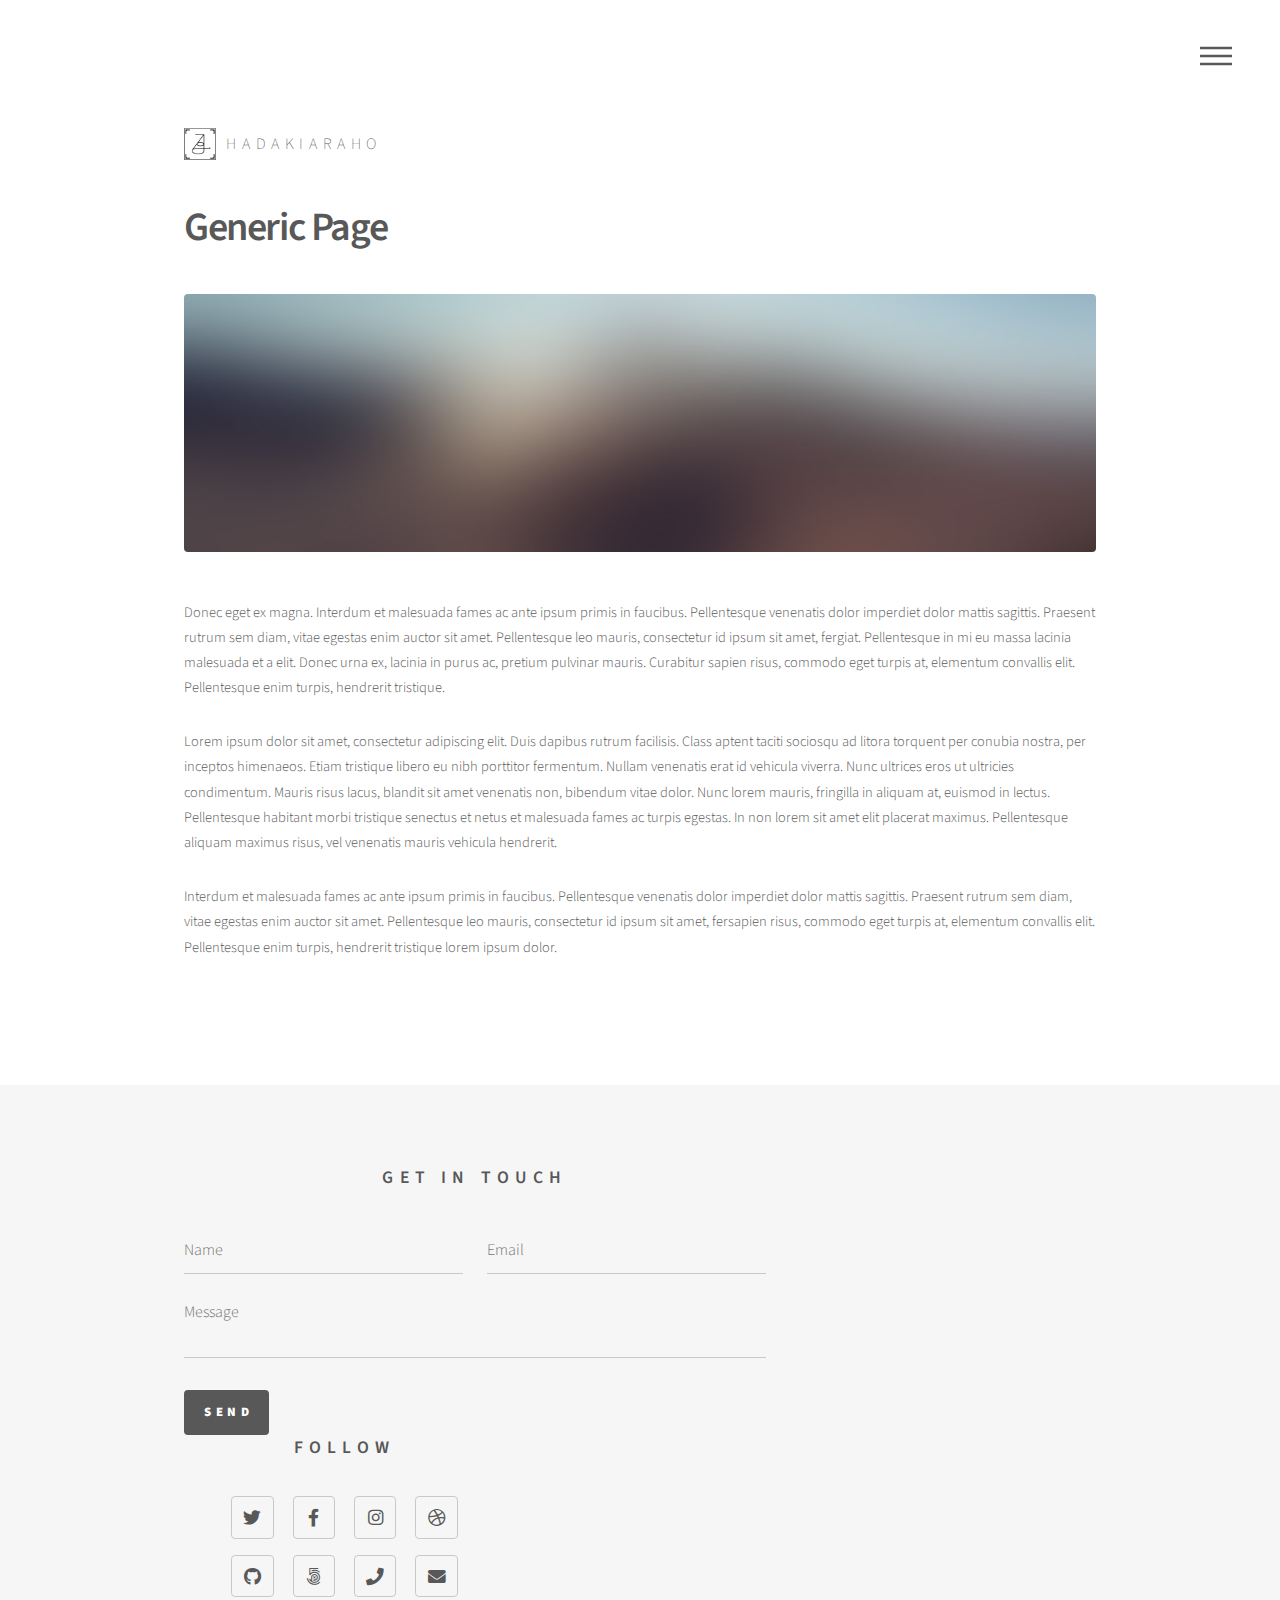
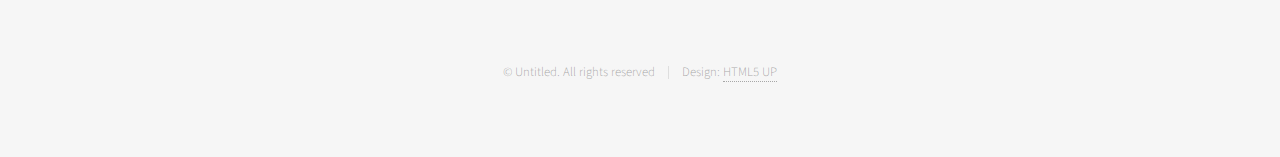
<file: index.html>
<!DOCTYPE HTML>
<!--
	Phantom by HTML5 UP
	html5up.net | @ajlkn
	Free for personal and commercial use under the CCA 3.0 license (html5up.net/license)
-->
<html>
	<head>
		<title>HARADA's LOG</title>
		<meta charset="utf-8" />
		<meta name="viewport" content="width=device-width, initial-scale=1, user-scalable=no" />
		<link rel="stylesheet" href="assets/css/article.css" />
		<noscript><link rel="icon" href="assets/css/noscript.css" /></noscript>
        <link rel="icon" href="index_img/favicon.ico">
	</head>
	<body class="is-preload">
		<!-- Wrapper -->
			<div id="wrapper">

				<!-- Header -->
					<header id="header">
						<div class="inner">

							<!-- Logo -->
								<a href="index.html" class="logo">
									<span class="symbol"><img src="index_img/logo.png" alt="" /></span><span class="title">HADAKIARAHO</span>
								</a>

							<!-- Nav -->
								<nav>
									<ul>
										<li><a href="#menu">Menu</a></li>
									</ul>
								</nav>

						</div>
					</header>

				<!-- Menu -->
					<nav id="menu">
						<h2>Menu</h2>
						<ul>
							<li><a href="index.html">Home</a></li>
							<li><a href="generic.html">Diay in the Pfillipines</a></li>
							<li><a href="generic.html">article B</a></li>
							<li><a href="generic.html">article C</a></li>
							<li><a href="elements.html">article D</a></li>
						</ul>
					</nav>

				<!-- Main -->
					<div id="main">
						<div class="inner">
							<h1>Generic Page</h1>
							<span class="image main"><img src="phillipines_img/pic13.jpg" alt="" /></span>
							<p>Donec eget ex magna. Interdum et malesuada fames ac ante ipsum primis in faucibus. Pellentesque venenatis dolor imperdiet dolor mattis sagittis. Praesent rutrum sem diam, vitae egestas enim auctor sit amet. Pellentesque leo mauris, consectetur id ipsum sit amet, fergiat. Pellentesque in mi eu massa lacinia malesuada et a elit. Donec urna ex, lacinia in purus ac, pretium pulvinar mauris. Curabitur sapien risus, commodo eget turpis at, elementum convallis elit. Pellentesque enim turpis, hendrerit tristique.</p>
							<p>Lorem ipsum dolor sit amet, consectetur adipiscing elit. Duis dapibus rutrum facilisis. Class aptent taciti sociosqu ad litora torquent per conubia nostra, per inceptos himenaeos. Etiam tristique libero eu nibh porttitor fermentum. Nullam venenatis erat id vehicula viverra. Nunc ultrices eros ut ultricies condimentum. Mauris risus lacus, blandit sit amet venenatis non, bibendum vitae dolor. Nunc lorem mauris, fringilla in aliquam at, euismod in lectus. Pellentesque habitant morbi tristique senectus et netus et malesuada fames ac turpis egestas. In non lorem sit amet elit placerat maximus. Pellentesque aliquam maximus risus, vel venenatis mauris vehicula hendrerit.</p>
							<p>Interdum et malesuada fames ac ante ipsum primis in faucibus. Pellentesque venenatis dolor imperdiet dolor mattis sagittis. Praesent rutrum sem diam, vitae egestas enim auctor sit amet. Pellentesque leo mauris, consectetur id ipsum sit amet, fersapien risus, commodo eget turpis at, elementum convallis elit. Pellentesque enim turpis, hendrerit tristique lorem ipsum dolor.</p>
						</div>
					</div>

				<!-- Footer -->
					<footer id="footer">
						<div class="inner">
							<section>
								<h2>Get in touch</h2>
								<form method="post" action="#">
									<div class="fields">
										<div class="field half">
											<input type="text" name="name" id="name" placeholder="Name" />
										</div>
										<div class="field half">
											<input type="email" name="email" id="email" placeholder="Email" />
										</div>
										<div class="field">
											<textarea name="message" id="message" placeholder="Message"></textarea>
										</div>
									</div>
									<ul class="actions">
										<li><input type="submit" value="Send" class="primary" /></li>
									</ul>
								</form>
							</section>
							<section>
								<h2>Follow</h2>
								<ul class="icons">
									<li><a href="#" class="icon brands style2 fa-twitter"><span class="label">Twitter</span></a></li>
									<li><a href="#" class="icon brands style2 fa-facebook-f"><span class="label">Facebook</span></a></li>
									<li><a href="#" class="icon brands style2 fa-instagram"><span class="label">Instagram</span></a></li>
									<li><a href="#" class="icon brands style2 fa-dribbble"><span class="label">Dribbble</span></a></li>
									<li><a href="#" class="icon brands style2 fa-github"><span class="label">GitHub</span></a></li>
									<li><a href="#" class="icon brands style2 fa-500px"><span class="label">500px</span></a></li>
									<li><a href="#" class="icon solid style2 fa-phone"><span class="label">Phone</span></a></li>
									<li><a href="#" class="icon solid style2 fa-envelope"><span class="label">Email</span></a></li>
								</ul>
							</section>
							<ul class="copyright">
								<li>&copy; Untitled. All rights reserved</li><li>Design: <a href="http://html5up.net">HTML5 UP</a></li>
							</ul>
						</div>
					</footer>

			</div>

		<!-- Scripts -->
			<script src="assets/js/jquery.min.js"></script>
			<script src="assets/js/browser.min.js"></script>
			<script src="assets/js/breakpoints.min.js"></script>
			<script src="assets/js/util.js"></script>
			<script src="assets/js/article.js"></script>

	</body>
</html>
</file>
<file: assets/css/noscript.css>
/*
	Phantom by HTML5 UP
	html5up.net | @ajlkn
	Free for personal and commercial use under the CCA 3.0 license (html5up.net/license)
*/

/* Tiles */

	body.is-preload .tiles article {
		-moz-transform: none;
		-webkit-transform: none;
		-ms-transform: none;
		transform: none;
		opacity: 1;
	}
</file>
<file: assets/css/article.css>
@import url(fontawesome-all.min.css);
@import url("https://fonts.googleapis.com/css?family=Source+Sans+Pro:300,700,900");

/*
	Phantom by HTML5 UP
	html5up.net | @ajlkn
	Free for personal and commercial use under the CCA 3.0 license (html5up.net/license)
*/

html, body, div, span, applet, object,
iframe, h1, h2, h3, h4, h5, h6, p, blockquote,
pre, a, abbr, acronym, address, big, cite,
code, del, dfn, em, img, ins, kbd, q, s, samp,
small, strike, strong, sub, sup, tt, var, b,
u, i, center, dl, dt, dd, ol, ul, li, fieldset,
form, label, legend, table, caption, tbody,
tfoot, thead, tr, th, td, article, aside,
canvas, details, embed, figure, figcaption,
footer, header, hgroup, menu, nav, output, ruby,
section, summary, time, mark, audio, video {
	margin: 0;
	padding: 0;
	border: 0;
	font-size: 100%;
	font: inherit;
	vertical-align: baseline;}

article, aside, details, figcaption, figure,
footer, header, hgroup, menu, nav, section {
	display: block;}

body {
	line-height: 1;
}

ol, ul {
	list-style: none;
}

blockquote, q {
	quotes: none;
}

	blockquote:before, blockquote:after, q:before, q:after {
		content: '';
		content: none;
	}

table {
	border-collapse: collapse;
	border-spacing: 0;
}

body {
	-webkit-text-size-adjust: none;
}

mark {
	background-color: transparent;
	color: inherit;
}

input::-moz-focus-inner {
	border: 0;
	padding: 0;
}

input, select, textarea {
	-moz-appearance: none;
	-webkit-appearance: none;
	-ms-appearance: none;
	appearance: none;
}

/* Basic */

	@-ms-viewport {
		width: device-width;
	}

	body {
		-ms-overflow-style: scrollbar;
	}

	@media screen and (max-width: 480px) {

		html, body {
			min-width: 320px;
		}

	}

	html {
		box-sizing: border-box;
	}

	*, *:before, *:after {
		box-sizing: inherit;
	}

	body {
		background: #ffffff;
	}

		body.is-preload *, body.is-preload *:before, body.is-preload *:after {
			-moz-animation: none !important;
			-webkit-animation: none !important;
			-ms-animation: none !important;
			animation: none !important;
			-moz-transition: none !important;
			-webkit-transition: none !important;
			-ms-transition: none !important;
			transition: none !important;
		}

/* Type */

	body, input, select, textarea {
		color: #585858;
		font-family: "Source Sans Pro", Helvetica, sans-serif;
		font-size: 16pt;
		font-weight: 300;
		line-height: 1.75;
	}

		@media screen and (max-width: 1680px) {

			body, input, select, textarea {
				font-size: 14pt;
			}

		}

		@media screen and (max-width: 1280px) {

			body, input, select, textarea {
				font-size: 12pt;
			}

		}

	a {
		-moz-transition: border-bottom-color 0.2s ease, color 0.2s ease;
		-webkit-transition: border-bottom-color 0.2s ease, color 0.2s ease;
		-ms-transition: border-bottom-color 0.2s ease, color 0.2s ease;
		transition: border-bottom-color 0.2s ease, color 0.2s ease;
		text-decoration: none;
		color: #585858;
		border-bottom: dotted 1px rgba(88, 88, 88, 0.5);
	}

		a:hover {
			border-bottom-color: transparent;
			color: #f2849e !important;
		}

	strong, b {
		font-weight: 900;
	}

	em, i {
		font-style: italic;
	}

	p {
        font-size: 0.9em;
		margin: 0 0 2em 0;
	}

	h1 {
		font-size: 2.5em;
		font-weight: 600;
		line-height: 1.3;
		margin: 0 0 1em 0;
		letter-spacing: -0.035em;
	}

		h1 a {
			color: inherit;
		}

		@media screen and (max-width: 736px) {

			h1 {
				font-size: 2em;
				margin: 0 0 1em 0;
			}

		}

		@media screen and (max-width: 360px) {

			h1 {
				font-size: 1.75em;
			}

		}

	h2, h3, h4, h5, h6 {
		font-weight: 600;
		line-height: 1.5;
		margin: 0 0 2em 0;
		text-transform: uppercase;
		letter-spacing: 0.35em;
	}

		h2 a, h3 a, h4 a, h5 a, h6 a {
			color: inherit;
		}

	h2 {
		font-size: 1.1em;
	}

	h3 {
		font-size: 1em;
	}

	h4 {
		font-size: 0.8em;
	}

	h5 {
		font-size: 0.8em;
	}

	h6 {
		font-size: 0.8em;
	}

	@media screen and (max-width: 980px) {

		h1 br, h2 br, h3 br, h4 br, h5 br, h6 br {
			display: none;
		}

	}

	@media screen and (max-width: 736px) {

		h2 {
			font-size: 1em;
		}

		h3 {
			font-size: 0.8em;
		}

	}

	sub {
		font-size: 0.8em;
		position: relative;
		top: 0.5em;
	}

	sup {
		font-size: 0.8em;
		position: relative;
		top: -0.5em;
	}

	blockquote {
		border-left: solid 4px #c9c9c9;
		font-style: italic;
		margin: 0 0 2em 0;
		padding: 0.5em 0 0.5em 2em;
	}

	code {
		background: rgba(144, 144, 144, 0.075);
		border-radius: 4px;
		border: solid 1px #c9c9c9;
		font-family: "Courier New", monospace;
		font-size: 0.9em;
		margin: 0 0.25em;
		padding: 0.25em 0.65em;
	}

	pre {
		-webkit-overflow-scrolling: touch;
		font-family: "Courier New", monospace;
		font-size: 0.9em;
		margin: 0 0 2em 0;
	}

		pre code {
			display: block;
			line-height: 1.75;
			padding: 1em 1.5em;
			overflow-x: auto;
		}

	hr {
		border: 0;
		border-bottom: solid 1px #c9c9c9;
		margin: 2em 0;
	}

		hr.major {
			margin: 3em 0;
		}

	.align-left {
		text-align: left;
	}

	.align-center {
		text-align: center;
	}

	.align-right {
		text-align: right;
	}

/* Row */

	.row {
		display: flex;
		flex-wrap: wrap;
		box-sizing: border-box;
		align-items: stretch;
	}

		.row > * {
			box-sizing: border-box;
		}

		.row.gtr-uniform > * > :last-child {
			margin-bottom: 0;
		}

		.row.aln-left {
			justify-content: flex-start;
		}

		.row.aln-center {
			justify-content: center;
		}

		.row.aln-right {
			justify-content: flex-end;
		}

		.row.aln-top {
			align-items: flex-start;
		}

		.row.aln-middle {
			align-items: center;
		}

		.row.aln-bottom {
			align-items: flex-end;
		}

		.row > .imp {
			order: -1;
		}

		.row > .col-1 {
			width: 8.33333%;
		}

		.row > .off-1 {
			margin-left: 8.33333%;
		}

		.row > .col-2 {
			width: 16.66667%;
		}

		.row > .off-2 {
			margin-left: 16.66667%;
		}

		.row > .col-3 {
			width: 25%;
		}

		.row > .off-3 {
			margin-left: 25%;
		}

		.row > .col-4 {
			width: 33.33333%;
		}

		.row > .off-4 {
			margin-left: 33.33333%;
		}

		.row > .col-5 {
			width: 41.66667%;
		}

		.row > .off-5 {
			margin-left: 41.66667%;
		}

		.row > .col-6 {
			width: 50%;
		}

		.row > .off-6 {
			margin-left: 50%;
		}

		.row > .col-7 {
			width: 58.33333%;
		}

		.row > .off-7 {
			margin-left: 58.33333%;
		}

		.row > .col-8 {
			width: 66.66667%;
		}

		.row > .off-8 {
			margin-left: 66.66667%;
		}

		.row > .col-9 {
			width: 75%;
		}

		.row > .off-9 {
			margin-left: 75%;
		}

		.row > .col-10 {
			width: 83.33333%;
		}

		.row > .off-10 {
			margin-left: 83.33333%;
		}

		.row > .col-11 {
			width: 91.66667%;
		}

		.row > .off-11 {
			margin-left: 91.66667%;
		}

		.row > .col-12 {
			width: 100%;
		}

		.row > .off-12 {
			margin-left: 100%;
		}

		.row.gtr-0 {
			margin-top: 0;
			margin-left: 0em;
		}

			.row.gtr-0 > * {
				padding: 0 0 0 0em;
			}

			.row.gtr-0.gtr-uniform {
				margin-top: 0em;
			}

				.row.gtr-0.gtr-uniform > * {
					padding-top: 0em;
				}

		.row.gtr-25 {
			margin-top: 0;
			margin-left: -0.5em;
		}

			.row.gtr-25 > * {
				padding: 0 0 0 0.5em;
			}

			.row.gtr-25.gtr-uniform {
				margin-top: -0.5em;
			}

				.row.gtr-25.gtr-uniform > * {
					padding-top: 0.5em;
				}

		.row.gtr-50 {
			margin-top: 0;
			margin-left: -1em;
		}

			.row.gtr-50 > * {
				padding: 0 0 0 1em;
			}

			.row.gtr-50.gtr-uniform {
				margin-top: -1em;
			}

				.row.gtr-50.gtr-uniform > * {
					padding-top: 1em;
				}

		.row {
			margin-top: 0;
			margin-left: -2em;
		}

			.row > * {
				padding: 0 0 0 2em;
			}

			.row.gtr-uniform {
				margin-top: -2em;
			}

				.row.gtr-uniform > * {
					padding-top: 2em;
				}

		.row.gtr-150 {
			margin-top: 0;
			margin-left: -3em;
		}

			.row.gtr-150 > * {
				padding: 0 0 0 3em;
			}

			.row.gtr-150.gtr-uniform {
				margin-top: -3em;
			}

				.row.gtr-150.gtr-uniform > * {
					padding-top: 3em;
				}

		.row.gtr-200 {
			margin-top: 0;
			margin-left: -4em;
		}

			.row.gtr-200 > * {
				padding: 0 0 0 4em;
			}

			.row.gtr-200.gtr-uniform {
				margin-top: -4em;
			}

				.row.gtr-200.gtr-uniform > * {
					padding-top: 4em;
				}

		@media screen and (max-width: 1680px) {

			.row {
				display: flex;
				flex-wrap: wrap;
				box-sizing: border-box;
				align-items: stretch;
			}

				.row > * {
					box-sizing: border-box;
				}

				.row.gtr-uniform > * > :last-child {
					margin-bottom: 0;
				}

				.row.aln-left {
					justify-content: flex-start;
				}

				.row.aln-center {
					justify-content: center;
				}

				.row.aln-right {
					justify-content: flex-end;
				}

				.row.aln-top {
					align-items: flex-start;
				}

				.row.aln-middle {
					align-items: center;
				}

				.row.aln-bottom {
					align-items: flex-end;
				}

				.row > .imp-xlarge {
					order: -1;
				}

				.row > .col-1-xlarge {
					width: 8.33333%;
				}

				.row > .off-1-xlarge {
					margin-left: 8.33333%;
				}

				.row > .col-2-xlarge {
					width: 16.66667%;
				}

				.row > .off-2-xlarge {
					margin-left: 16.66667%;
				}

				.row > .col-3-xlarge {
					width: 25%;
				}

				.row > .off-3-xlarge {
					margin-left: 25%;
				}

				.row > .col-4-xlarge {
					width: 33.33333%;
				}

				.row > .off-4-xlarge {
					margin-left: 33.33333%;
				}

				.row > .col-5-xlarge {
					width: 41.66667%;
				}

				.row > .off-5-xlarge {
					margin-left: 41.66667%;
				}

				.row > .col-6-xlarge {
					width: 50%;
				}

				.row > .off-6-xlarge {
					margin-left: 50%;
				}

				.row > .col-7-xlarge {
					width: 58.33333%;
				}

				.row > .off-7-xlarge {
					margin-left: 58.33333%;
				}

				.row > .col-8-xlarge {
					width: 66.66667%;
				}

				.row > .off-8-xlarge {
					margin-left: 66.66667%;
				}

				.row > .col-9-xlarge {
					width: 75%;
				}

				.row > .off-9-xlarge {
					margin-left: 75%;
				}

				.row > .col-10-xlarge {
					width: 83.33333%;
				}

				.row > .off-10-xlarge {
					margin-left: 83.33333%;
				}

				.row > .col-11-xlarge {
					width: 91.66667%;
				}

				.row > .off-11-xlarge {
					margin-left: 91.66667%;
				}

				.row > .col-12-xlarge {
					width: 100%;
				}

				.row > .off-12-xlarge {
					margin-left: 100%;
				}

				.row.gtr-0 {
					margin-top: 0;
					margin-left: 0em;
				}

					.row.gtr-0 > * {
						padding: 0 0 0 0em;
					}

					.row.gtr-0.gtr-uniform {
						margin-top: 0em;
					}

						.row.gtr-0.gtr-uniform > * {
							padding-top: 0em;
						}

				.row.gtr-25 {
					margin-top: 0;
					margin-left: -0.5em;
				}

					.row.gtr-25 > * {
						padding: 0 0 0 0.5em;
					}

					.row.gtr-25.gtr-uniform {
						margin-top: -0.5em;
					}

						.row.gtr-25.gtr-uniform > * {
							padding-top: 0.5em;
						}

				.row.gtr-50 {
					margin-top: 0;
					margin-left: -1em;
				}

					.row.gtr-50 > * {
						padding: 0 0 0 1em;
					}

					.row.gtr-50.gtr-uniform {
						margin-top: -1em;
					}

						.row.gtr-50.gtr-uniform > * {
							padding-top: 1em;
						}

				.row {
					margin-top: 0;
					margin-left: -2em;
				}

					.row > * {
						padding: 0 0 0 2em;
					}

					.row.gtr-uniform {
						margin-top: -2em;
					}

						.row.gtr-uniform > * {
							padding-top: 2em;
						}

				.row.gtr-150 {
					margin-top: 0;
					margin-left: -3em;
				}

					.row.gtr-150 > * {
						padding: 0 0 0 3em;
					}

					.row.gtr-150.gtr-uniform {
						margin-top: -3em;
					}

						.row.gtr-150.gtr-uniform > * {
							padding-top: 3em;
						}

				.row.gtr-200 {
					margin-top: 0;
					margin-left: -4em;
				}

					.row.gtr-200 > * {
						padding: 0 0 0 4em;
					}

					.row.gtr-200.gtr-uniform {
						margin-top: -4em;
					}

						.row.gtr-200.gtr-uniform > * {
							padding-top: 4em;
						}

		}

		@media screen and (max-width: 1280px) {

			.row {
				display: flex;
				flex-wrap: wrap;
				box-sizing: border-box;
				align-items: stretch;
			}

				.row > * {
					box-sizing: border-box;
				}

				.row.gtr-uniform > * > :last-child {
					margin-bottom: 0;
				}

				.row.aln-left {
					justify-content: flex-start;
				}

				.row.aln-center {
					justify-content: center;
				}

				.row.aln-right {
					justify-content: flex-end;
				}

				.row.aln-top {
					align-items: flex-start;
				}

				.row.aln-middle {
					align-items: center;
				}

				.row.aln-bottom {
					align-items: flex-end;
				}

				.row > .imp-large {
					order: -1;
				}

				.row > .col-1-large {
					width: 8.33333%;
				}

				.row > .off-1-large {
					margin-left: 8.33333%;
				}

				.row > .col-2-large {
					width: 16.66667%;
				}

				.row > .off-2-large {
					margin-left: 16.66667%;
				}

				.row > .col-3-large {
					width: 25%;
				}

				.row > .off-3-large {
					margin-left: 25%;
				}

				.row > .col-4-large {
					width: 33.33333%;
				}

				.row > .off-4-large {
					margin-left: 33.33333%;
				}

				.row > .col-5-large {
					width: 41.66667%;
				}

				.row > .off-5-large {
					margin-left: 41.66667%;
				}

				.row > .col-6-large {
					width: 50%;
				}

				.row > .off-6-large {
					margin-left: 50%;
				}

				.row > .col-7-large {
					width: 58.33333%;
				}

				.row > .off-7-large {
					margin-left: 58.33333%;
				}

				.row > .col-8-large {
					width: 66.66667%;
				}

				.row > .off-8-large {
					margin-left: 66.66667%;
				}

				.row > .col-9-large {
					width: 75%;
				}

				.row > .off-9-large {
					margin-left: 75%;
				}

				.row > .col-10-large {
					width: 83.33333%;
				}

				.row > .off-10-large {
					margin-left: 83.33333%;
				}

				.row > .col-11-large {
					width: 91.66667%;
				}

				.row > .off-11-large {
					margin-left: 91.66667%;
				}

				.row > .col-12-large {
					width: 100%;
				}

				.row > .off-12-large {
					margin-left: 100%;
				}

				.row.gtr-0 {
					margin-top: 0;
					margin-left: 0em;
				}

					.row.gtr-0 > * {
						padding: 0 0 0 0em;
					}

					.row.gtr-0.gtr-uniform {
						margin-top: 0em;
					}

						.row.gtr-0.gtr-uniform > * {
							padding-top: 0em;
						}

				.row.gtr-25 {
					margin-top: 0;
					margin-left: -0.5em;
				}

					.row.gtr-25 > * {
						padding: 0 0 0 0.5em;
					}

					.row.gtr-25.gtr-uniform {
						margin-top: -0.5em;
					}

						.row.gtr-25.gtr-uniform > * {
							padding-top: 0.5em;
						}

				.row.gtr-50 {
					margin-top: 0;
					margin-left: -1em;
				}

					.row.gtr-50 > * {
						padding: 0 0 0 1em;
					}

					.row.gtr-50.gtr-uniform {
						margin-top: -1em;
					}

						.row.gtr-50.gtr-uniform > * {
							padding-top: 1em;
						}

				.row {
					margin-top: 0;
					margin-left: -2em;
				}

					.row > * {
						padding: 0 0 0 2em;
					}

					.row.gtr-uniform {
						margin-top: -2em;
					}

						.row.gtr-uniform > * {
							padding-top: 2em;
						}

				.row.gtr-150 {
					margin-top: 0;
					margin-left: -3em;
				}

					.row.gtr-150 > * {
						padding: 0 0 0 3em;
					}

					.row.gtr-150.gtr-uniform {
						margin-top: -3em;
					}

						.row.gtr-150.gtr-uniform > * {
							padding-top: 3em;
						}

				.row.gtr-200 {
					margin-top: 0;
					margin-left: -4em;
				}

					.row.gtr-200 > * {
						padding: 0 0 0 4em;
					}

					.row.gtr-200.gtr-uniform {
						margin-top: -4em;
					}

						.row.gtr-200.gtr-uniform > * {
							padding-top: 4em;
						}

		}

		@media screen and (max-width: 980px) {

			.row {
				display: flex;
				flex-wrap: wrap;
				box-sizing: border-box;
				align-items: stretch;
			}

				.row > * {
					box-sizing: border-box;
				}

				.row.gtr-uniform > * > :last-child {
					margin-bottom: 0;
				}

				.row.aln-left {
					justify-content: flex-start;
				}

				.row.aln-center {
					justify-content: center;
				}

				.row.aln-right {
					justify-content: flex-end;
				}

				.row.aln-top {
					align-items: flex-start;
				}

				.row.aln-middle {
					align-items: center;
				}

				.row.aln-bottom {
					align-items: flex-end;
				}

				.row > .imp-medium {
					order: -1;
				}

				.row > .col-1-medium {
					width: 8.33333%;
				}

				.row > .off-1-medium {
					margin-left: 8.33333%;
				}

				.row > .col-2-medium {
					width: 16.66667%;
				}

				.row > .off-2-medium {
					margin-left: 16.66667%;
				}

				.row > .col-3-medium {
					width: 25%;
				}

				.row > .off-3-medium {
					margin-left: 25%;
				}

				.row > .col-4-medium {
					width: 33.33333%;
				}

				.row > .off-4-medium {
					margin-left: 33.33333%;
				}

				.row > .col-5-medium {
					width: 41.66667%;
				}

				.row > .off-5-medium {
					margin-left: 41.66667%;
				}

				.row > .col-6-medium {
					width: 50%;
				}

				.row > .off-6-medium {
					margin-left: 50%;
				}

				.row > .col-7-medium {
					width: 58.33333%;
				}

				.row > .off-7-medium {
					margin-left: 58.33333%;
				}

				.row > .col-8-medium {
					width: 66.66667%;
				}

				.row > .off-8-medium {
					margin-left: 66.66667%;
				}

				.row > .col-9-medium {
					width: 75%;
				}

				.row > .off-9-medium {
					margin-left: 75%;
				}

				.row > .col-10-medium {
					width: 83.33333%;
				}

				.row > .off-10-medium {
					margin-left: 83.33333%;
				}

				.row > .col-11-medium {
					width: 91.66667%;
				}

				.row > .off-11-medium {
					margin-left: 91.66667%;
				}

				.row > .col-12-medium {
					width: 100%;
				}

				.row > .off-12-medium {
					margin-left: 100%;
				}

				.row.gtr-0 {
					margin-top: 0;
					margin-left: 0em;
				}

					.row.gtr-0 > * {
						padding: 0 0 0 0em;
					}

					.row.gtr-0.gtr-uniform {
						margin-top: 0em;
					}

						.row.gtr-0.gtr-uniform > * {
							padding-top: 0em;
						}

				.row.gtr-25 {
					margin-top: 0;
					margin-left: -0.375em;
				}

					.row.gtr-25 > * {
						padding: 0 0 0 0.375em;
					}

					.row.gtr-25.gtr-uniform {
						margin-top: -0.375em;
					}

						.row.gtr-25.gtr-uniform > * {
							padding-top: 0.375em;
						}

				.row.gtr-50 {
					margin-top: 0;
					margin-left: -0.75em;
				}

					.row.gtr-50 > * {
						padding: 0 0 0 0.75em;
					}

					.row.gtr-50.gtr-uniform {
						margin-top: -0.75em;
					}

						.row.gtr-50.gtr-uniform > * {
							padding-top: 0.75em;
						}

				.row {
					margin-top: 0;
					margin-left: -1.5em;
				}

					.row > * {
						padding: 0 0 0 1.5em;
					}

					.row.gtr-uniform {
						margin-top: -1.5em;
					}

						.row.gtr-uniform > * {
							padding-top: 1.5em;
						}

				.row.gtr-150 {
					margin-top: 0;
					margin-left: -2.25em;
				}

					.row.gtr-150 > * {
						padding: 0 0 0 2.25em;
					}

					.row.gtr-150.gtr-uniform {
						margin-top: -2.25em;
					}

						.row.gtr-150.gtr-uniform > * {
							padding-top: 2.25em;
						}

				.row.gtr-200 {
					margin-top: 0;
					margin-left: -3em;
				}

					.row.gtr-200 > * {
						padding: 0 0 0 3em;
					}

					.row.gtr-200.gtr-uniform {
						margin-top: -3em;
					}

						.row.gtr-200.gtr-uniform > * {
							padding-top: 3em;
						}

		}

		@media screen and (max-width: 736px) {

			.row {
				display: flex;
				flex-wrap: wrap;
				box-sizing: border-box;
				align-items: stretch;
			}

				.row > * {
					box-sizing: border-box;
				}

				.row.gtr-uniform > * > :last-child {
					margin-bottom: 0;
				}

				.row.aln-left {
					justify-content: flex-start;
				}

				.row.aln-center {
					justify-content: center;
				}

				.row.aln-right {
					justify-content: flex-end;
				}

				.row.aln-top {
					align-items: flex-start;
				}

				.row.aln-middle {
					align-items: center;
				}

				.row.aln-bottom {
					align-items: flex-end;
				}

				.row > .imp-small {
					order: -1;
				}

				.row > .col-1-small {
					width: 8.33333%;
				}

				.row > .off-1-small {
					margin-left: 8.33333%;
				}

				.row > .col-2-small {
					width: 16.66667%;
				}

				.row > .off-2-small {
					margin-left: 16.66667%;
				}

				.row > .col-3-small {
					width: 25%;
				}

				.row > .off-3-small {
					margin-left: 25%;
				}

				.row > .col-4-small {
					width: 33.33333%;
				}

				.row > .off-4-small {
					margin-left: 33.33333%;
				}

				.row > .col-5-small {
					width: 41.66667%;
				}

				.row > .off-5-small {
					margin-left: 41.66667%;
				}

				.row > .col-6-small {
					width: 50%;
				}

				.row > .off-6-small {
					margin-left: 50%;
				}

				.row > .col-7-small {
					width: 58.33333%;
				}

				.row > .off-7-small {
					margin-left: 58.33333%;
				}

				.row > .col-8-small {
					width: 66.66667%;
				}

				.row > .off-8-small {
					margin-left: 66.66667%;
				}

				.row > .col-9-small {
					width: 75%;
				}

				.row > .off-9-small {
					margin-left: 75%;
				}

				.row > .col-10-small {
					width: 83.33333%;
				}

				.row > .off-10-small {
					margin-left: 83.33333%;
				}

				.row > .col-11-small {
					width: 91.66667%;
				}

				.row > .off-11-small {
					margin-left: 91.66667%;
				}

				.row > .col-12-small {
					width: 100%;
				}

				.row > .off-12-small {
					margin-left: 100%;
				}

				.row.gtr-0 {
					margin-top: 0;
					margin-left: 0em;
				}

					.row.gtr-0 > * {
						padding: 0 0 0 0em;
					}

					.row.gtr-0.gtr-uniform {
						margin-top: 0em;
					}

						.row.gtr-0.gtr-uniform > * {
							padding-top: 0em;
						}

				.row.gtr-25 {
					margin-top: 0;
					margin-left: -0.25em;
				}

					.row.gtr-25 > * {
						padding: 0 0 0 0.25em;
					}

					.row.gtr-25.gtr-uniform {
						margin-top: -0.25em;
					}

						.row.gtr-25.gtr-uniform > * {
							padding-top: 0.25em;
						}

				.row.gtr-50 {
					margin-top: 0;
					margin-left: -0.5em;
				}

					.row.gtr-50 > * {
						padding: 0 0 0 0.5em;
					}

					.row.gtr-50.gtr-uniform {
						margin-top: -0.5em;
					}

						.row.gtr-50.gtr-uniform > * {
							padding-top: 0.5em;
						}

				.row {
					margin-top: 0;
					margin-left: -1em;
				}

					.row > * {
						padding: 0 0 0 1em;
					}

					.row.gtr-uniform {
						margin-top: -1em;
					}

						.row.gtr-uniform > * {
							padding-top: 1em;
						}

				.row.gtr-150 {
					margin-top: 0;
					margin-left: -1.5em;
				}

					.row.gtr-150 > * {
						padding: 0 0 0 1.5em;
					}

					.row.gtr-150.gtr-uniform {
						margin-top: -1.5em;
					}

						.row.gtr-150.gtr-uniform > * {
							padding-top: 1.5em;
						}

				.row.gtr-200 {
					margin-top: 0;
					margin-left: -2em;
				}

					.row.gtr-200 > * {
						padding: 0 0 0 2em;
					}

					.row.gtr-200.gtr-uniform {
						margin-top: -2em;
					}

						.row.gtr-200.gtr-uniform > * {
							padding-top: 2em;
						}

		}

		@media screen and (max-width: 480px) {

			.row {
				display: flex;
				flex-wrap: wrap;
				box-sizing: border-box;
				align-items: stretch;
			}

				.row > * {
					box-sizing: border-box;
				}

				.row.gtr-uniform > * > :last-child {
					margin-bottom: 0;
				}

				.row.aln-left {
					justify-content: flex-start;
				}

				.row.aln-center {
					justify-content: center;
				}

				.row.aln-right {
					justify-content: flex-end;
				}

				.row.aln-top {
					align-items: flex-start;
				}

				.row.aln-middle {
					align-items: center;
				}

				.row.aln-bottom {
					align-items: flex-end;
				}

				.row > .imp-xsmall {
					order: -1;
				}

				.row > .col-1-xsmall {
					width: 8.33333%;
				}

				.row > .off-1-xsmall {
					margin-left: 8.33333%;
				}

				.row > .col-2-xsmall {
					width: 16.66667%;
				}

				.row > .off-2-xsmall {
					margin-left: 16.66667%;
				}

				.row > .col-3-xsmall {
					width: 25%;
				}

				.row > .off-3-xsmall {
					margin-left: 25%;
				}

				.row > .col-4-xsmall {
					width: 33.33333%;
				}

				.row > .off-4-xsmall {
					margin-left: 33.33333%;
				}

				.row > .col-5-xsmall {
					width: 41.66667%;
				}

				.row > .off-5-xsmall {
					margin-left: 41.66667%;
				}

				.row > .col-6-xsmall {
					width: 50%;
				}

				.row > .off-6-xsmall {
					margin-left: 50%;
				}

				.row > .col-7-xsmall {
					width: 58.33333%;
				}

				.row > .off-7-xsmall {
					margin-left: 58.33333%;
				}

				.row > .col-8-xsmall {
					width: 66.66667%;
				}

				.row > .off-8-xsmall {
					margin-left: 66.66667%;
				}

				.row > .col-9-xsmall {
					width: 75%;
				}

				.row > .off-9-xsmall {
					margin-left: 75%;
				}

				.row > .col-10-xsmall {
					width: 83.33333%;
				}

				.row > .off-10-xsmall {
					margin-left: 83.33333%;
				}

				.row > .col-11-xsmall {
					width: 91.66667%;
				}

				.row > .off-11-xsmall {
					margin-left: 91.66667%;
				}

				.row > .col-12-xsmall {
					width: 100%;
				}

				.row > .off-12-xsmall {
					margin-left: 100%;
				}

				.row.gtr-0 {
					margin-top: 0;
					margin-left: 0em;
				}

					.row.gtr-0 > * {
						padding: 0 0 0 0em;
					}

					.row.gtr-0.gtr-uniform {
						margin-top: 0em;
					}

						.row.gtr-0.gtr-uniform > * {
							padding-top: 0em;
						}

				.row.gtr-25 {
					margin-top: 0;
					margin-left: -0.25em;
				}

					.row.gtr-25 > * {
						padding: 0 0 0 0.25em;
					}

					.row.gtr-25.gtr-uniform {
						margin-top: -0.25em;
					}

						.row.gtr-25.gtr-uniform > * {
							padding-top: 0.25em;
						}

				.row.gtr-50 {
					margin-top: 0;
					margin-left: -0.5em;
				}

					.row.gtr-50 > * {
						padding: 0 0 0 0.5em;
					}

					.row.gtr-50.gtr-uniform {
						margin-top: -0.5em;
					}

						.row.gtr-50.gtr-uniform > * {
							padding-top: 0.5em;
						}

				.row {
					margin-top: 0;
					margin-left: -1em;
				}

					.row > * {
						padding: 0 0 0 1em;
					}

					.row.gtr-uniform {
						margin-top: -1em;
					}

						.row.gtr-uniform > * {
							padding-top: 1em;
						}

				.row.gtr-150 {
					margin-top: 0;
					margin-left: -1.5em;
				}

					.row.gtr-150 > * {
						padding: 0 0 0 1.5em;
					}

					.row.gtr-150.gtr-uniform {
						margin-top: -1.5em;
					}

						.row.gtr-150.gtr-uniform > * {
							padding-top: 1.5em;
						}

				.row.gtr-200 {
					margin-top: 0;
					margin-left: -2em;
				}

					.row.gtr-200 > * {
						padding: 0 0 0 2em;
					}

					.row.gtr-200.gtr-uniform {
						margin-top: -2em;
					}

						.row.gtr-200.gtr-uniform > * {
							padding-top: 2em;
						}

		}

/* Section/Article */

	section.special, article.special {
		text-align: center;
	}

	header p {
		margin-top: -1em;
	}

	@media screen and (max-width: 736px) {

		header p {
			margin-top: 0;
		}

	}

/* Icon */

	.icon {
		text-decoration: none;
		border-bottom: none;
		position: relative;
	}

		.icon:before {
			-moz-osx-font-smoothing: grayscale;
			-webkit-font-smoothing: antialiased;
			display: inline-block;
			font-style: normal;
			font-variant: normal;
			text-rendering: auto;
			line-height: 1;
			text-transform: none !important;
			font-family: 'Font Awesome 5 Free';
			font-weight: 400;
		}

		.icon > .label {
			display: none;
		}

		.icon:before {
			line-height: inherit;
		}

		.icon.solid:before {
			font-weight: 900;
		}

		.icon.brands:before {
			font-family: 'Font Awesome 5 Brands';
		}

		.icon.style2 {
			-moz-transition: background-color 0.2s ease-in-out, color 0.2s ease-in-out, border-color 0.2s ease-in-out;
			-webkit-transition: background-color 0.2s ease-in-out, color 0.2s ease-in-out, border-color 0.2s ease-in-out;
			-ms-transition: background-color 0.2s ease-in-out, color 0.2s ease-in-out, border-color 0.2s ease-in-out;
			transition: background-color 0.2s ease-in-out, color 0.2s ease-in-out, border-color 0.2s ease-in-out;
			background-color: transparent;
			border: solid 1px #c9c9c9;
			border-radius: 4px;
			width: 2.65em;
			height: 2.65em;
			display: inline-block;
			text-align: center;
			line-height: 2.65em;
			color: inherit;
		}

			.icon.style2:before {
				font-size: 1.1em;
			}

			.icon.style2:hover {
				color: #f2849e;
				border-color: #f2849e;
			}

			.icon.style2:active {
				background-color: rgba(242, 132, 158, 0.1);
			}

/* List */

	ol {
		list-style: decimal;
		margin: 0 0 2em 0;
		padding-left: 1.25em;
	}

		ol li {
			padding-left: 0.25em;
		}

	ul {
		list-style: disc;
		margin: 0 0 2em 0;
		padding-left: 1em;
	}

		ul li {
			padding-left: 0.5em;
		}

		ul.alt {
			list-style: none;
			padding-left: 0;
		}

			ul.alt li {
				border-top: solid 1px #c9c9c9;
				padding: 0.5em 0;
			}

				ul.alt li:first-child {
					border-top: 0;
					padding-top: 0;
				}

	dl {
		margin: 0 0 2em 0;
	}

		dl dt {
			display: block;
			font-weight: 900;
			margin: 0 0 1em 0;
		}

		dl dd {
			margin-left: 2em;
		}

/* Actions */

	ul.actions {
		display: -moz-flex;
		display: -webkit-flex;
		display: -ms-flex;
		display: flex;
		cursor: default;
		list-style: none;
		margin-left: -1em;
		padding-left: 0;
	}

		ul.actions li {
			padding: 0 0 0 1em;
			vertical-align: middle;
		}

		ul.actions.special {
			-moz-justify-content: center;
			-webkit-justify-content: center;
			-ms-justify-content: center;
			justify-content: center;
			width: 100%;
			margin-left: 0;
		}

			ul.actions.special li:first-child {
				padding-left: 0;
			}

		ul.actions.stacked {
			-moz-flex-direction: column;
			-webkit-flex-direction: column;
			-ms-flex-direction: column;
			flex-direction: column;
			margin-left: 0;
		}

			ul.actions.stacked li {
				padding: 1.3em 0 0 0;
			}

				ul.actions.stacked li:first-child {
					padding-top: 0;
				}

		ul.actions.fit {
			width: calc(100% + 1em);
		}

			ul.actions.fit li {
				-moz-flex-grow: 1;
				-webkit-flex-grow: 1;
				-ms-flex-grow: 1;
				flex-grow: 1;
				-moz-flex-shrink: 1;
				-webkit-flex-shrink: 1;
				-ms-flex-shrink: 1;
				flex-shrink: 1;
				width: 100%;
			}

				ul.actions.fit li > * {
					width: 100%;
				}

			ul.actions.fit.stacked {
				width: 100%;
			}

		@media screen and (max-width: 480px) {

			ul.actions:not(.fixed) {
				-moz-flex-direction: column;
				-webkit-flex-direction: column;
				-ms-flex-direction: column;
				flex-direction: column;
				margin-left: 0;
				width: 100% !important;
			}

				ul.actions:not(.fixed) li {
					-moz-flex-grow: 1;
					-webkit-flex-grow: 1;
					-ms-flex-grow: 1;
					flex-grow: 1;
					-moz-flex-shrink: 1;
					-webkit-flex-shrink: 1;
					-ms-flex-shrink: 1;
					flex-shrink: 1;
					padding: 1em 0 0 0;
					text-align: center;
					width: 100%;
				}

					ul.actions:not(.fixed) li > * {
						width: 100%;
					}

					ul.actions:not(.fixed) li:first-child {
						padding-top: 0;
					}

					ul.actions:not(.fixed) li input[type="submit"],
					ul.actions:not(.fixed) li input[type="reset"],
					ul.actions:not(.fixed) li input[type="button"],
					ul.actions:not(.fixed) li button,
					ul.actions:not(.fixed) li .button {
						width: 100%;
					}

						ul.actions:not(.fixed) li input[type="submit"].icon:before,
						ul.actions:not(.fixed) li input[type="reset"].icon:before,
						ul.actions:not(.fixed) li input[type="button"].icon:before,
						ul.actions:not(.fixed) li button.icon:before,
						ul.actions:not(.fixed) li .button.icon:before {
							margin-left: -0.5rem;
						}

		}

/* Icons */

	ul.icons {
		cursor: default;
		list-style: none;
		padding-left: 0;
		margin: -1em 0 2em -1em;
	}

		ul.icons li {
			display: inline-block;
			padding: 1em 0 0 1em;
		}

/* Form */

	form {
		margin: 0 0 2em 0;
		overflow-x: hidden;
	}

		form > :last-child {
			margin-bottom: 0;
		}

		form > .fields {
			display: -moz-flex;
			display: -webkit-flex;
			display: -ms-flex;
			display: flex;
			-moz-flex-wrap: wrap;
			-webkit-flex-wrap: wrap;
			-ms-flex-wrap: wrap;
			flex-wrap: wrap;
			width: calc(100% + 3em);
			margin: -1.5em 0 2em -1.5em;
		}

			form > .fields > .field {
				-moz-flex-grow: 0;
				-webkit-flex-grow: 0;
				-ms-flex-grow: 0;
				flex-grow: 0;
				-moz-flex-shrink: 0;
				-webkit-flex-shrink: 0;
				-ms-flex-shrink: 0;
				flex-shrink: 0;
				padding: 1.5em 0 0 1.5em;
				width: calc(100% - 1.5em);
			}

				form > .fields > .field.half {
					width: calc(50% - 0.75em);
				}

				form > .fields > .field.third {
					width: calc(100%/3 - 0.5em);
				}

				form > .fields > .field.quarter {
					width: calc(25% - 0.375em);
				}

		@media screen and (max-width: 480px) {

			form > .fields {
				width: calc(100% + 3em);
				margin: -1.5em 0 2em -1.5em;
			}

				form > .fields > .field {
					padding: 1.5em 0 0 1.5em;
					width: calc(100% - 1.5em);
				}

					form > .fields > .field.half {
						width: calc(100% - 1.5em);
					}

					form > .fields > .field.third {
						width: calc(100% - 1.5em);
					}

					form > .fields > .field.quarter {
						width: calc(100% - 1.5em);
					}

		}

	label {
		display: block;
		font-size: 0.9em;
		font-weight: 900;
		margin: 0 0 1em 0;
	}

	input[type="text"],
	input[type="password"],
	input[type="email"],
	input[type="tel"],
	select,
	textarea {
		-moz-appearance: none;
		-webkit-appearance: none;
		-ms-appearance: none;
		appearance: none;
		background-color: transparent;
		border: none;
		border-radius: 0;
		border-bottom: solid 1px #c9c9c9;
		color: inherit;
		display: block;
		outline: 0;
		padding: 0;
		text-decoration: none;
		width: 100%;
	}

		input[type="text"]:invalid,
		input[type="password"]:invalid,
		input[type="email"]:invalid,
		input[type="tel"]:invalid,
		select:invalid,
		textarea:invalid {
			box-shadow: none;
		}

		input[type="text"]:focus,
		input[type="password"]:focus,
		input[type="email"]:focus,
		input[type="tel"]:focus,
		select:focus,
		textarea:focus {
			border-bottom-color: #f2849e;
			box-shadow: inset 0 -1px 0 0 #f2849e;
		}

	select {
		background-image: url("data:image/svg+xml;charset=utf8,%3Csvg xmlns='http://www.w3.org/2000/svg' width='40' height='40' preserveAspectRatio='none' viewBox='0 0 40 40'%3E%3Cpath d='M9.4,12.3l10.4,10.4l10.4-10.4c0.2-0.2,0.5-0.4,0.9-0.4c0.3,0,0.6,0.1,0.9,0.4l3.3,3.3c0.2,0.2,0.4,0.5,0.4,0.9 c0,0.4-0.1,0.6-0.4,0.9L20.7,31.9c-0.2,0.2-0.5,0.4-0.9,0.4c-0.3,0-0.6-0.1-0.9-0.4L4.3,17.3c-0.2-0.2-0.4-0.5-0.4-0.9 c0-0.4,0.1-0.6,0.4-0.9l3.3-3.3c0.2-0.2,0.5-0.4,0.9-0.4S9.1,12.1,9.4,12.3z' fill='%23c9c9c9' /%3E%3C/svg%3E");
		background-size: 1.25rem;
		background-repeat: no-repeat;
		background-position: calc(100% - 1rem) center;
		height: 3em;
		padding-right: 3em;
		text-overflow: ellipsis;
	}

		select option {
			background: #ffffff;
		}

		select:focus::-ms-value {
			background-color: transparent;
		}

		select::-ms-expand {
			display: none;
		}

	input[type="text"],
	input[type="password"],
	input[type="email"],
	select {
		height: 3em;
	}

	textarea {
		padding: 0;
		min-height: 3.75em;
	}

	input[type="checkbox"],
	input[type="radio"] {
		-moz-appearance: none;
		-webkit-appearance: none;
		-ms-appearance: none;
		appearance: none;
		display: block;
		float: left;
		margin-right: -2em;
		opacity: 0;
		width: 1em;
		z-index: -1;
	}

		input[type="checkbox"] + label,
		input[type="radio"] + label {
			text-decoration: none;
			color: #585858;
			cursor: pointer;
			display: inline-block;
			font-size: 1em;
			font-weight: 300;
			padding-left: 2.55em;
			padding-right: 0.75em;
			position: relative;
		}

			input[type="checkbox"] + label:before,
			input[type="radio"] + label:before {
				-moz-osx-font-smoothing: grayscale;
				-webkit-font-smoothing: antialiased;
				display: inline-block;
				font-style: normal;
				font-variant: normal;
				text-rendering: auto;
				line-height: 1;
				text-transform: none !important;
				font-family: 'Font Awesome 5 Free';
				font-weight: 900;
			}

			input[type="checkbox"] + label:before,
			input[type="radio"] + label:before {
				border-radius: 4px;
				border: solid 1px #c9c9c9;
				content: '';
				display: inline-block;
				font-size: 0.8em;
				height: 2.25em;
				left: 0;
				line-height: 2.25em;
				position: absolute;
				text-align: center;
				top: 0;
				width: 2.25em;
			}

		input[type="checkbox"]:checked + label:before,
		input[type="radio"]:checked + label:before {
			background: #585858;
			border-color: #585858;
			color: #ffffff;
			content: '\f00c';
		}

		input[type="checkbox"]:focus + label:before,
		input[type="radio"]:focus + label:before {
			border-color: #f2849e;
			box-shadow: 0 0 0 1px #f2849e;
		}

	input[type="checkbox"] + label:before {
		border-radius: 4px;
	}

	input[type="radio"] + label:before {
		border-radius: 100%;
	}

/* Box */

	.box {
		border-radius: 4px;
		border: solid 1px #c9c9c9;
		margin-bottom: 2em;
		padding: 1.5em;
	}

		.box > :last-child,
		.box > :last-child > :last-child,
		.box > :last-child > :last-child > :last-child {
			margin-bottom: 0;
		}

		.box.alt {
			border: 0;
			border-radius: 0;
			padding: 0;
		}

/* Image */

	.image {
		border-radius: 4px;
		border: 0;
		display: inline-block;
		position: relative;
	}

		.image img {
			border-radius: 4px;
			display: block;
		}

		.image.left, .image.right {
			max-width: 40%;
		}

			.image.left img, .image.right img {
				width: 100%;
			}

		.image.left {
			float: left;
			padding: 0 1.5em 1em 0;
			top: 0.25em;
		}

		.image.right {
			float: right;
			padding: 0 0 1em 1.5em;
			top: 0.25em;
		}

		.image.fit {
			display: block;
			margin: 0 0 2em 0;
			width: 100%;
		}

			.image.fit img {
				width: 100%;
			}

		.image.main {
			display: block;
			margin: 0 0 3em 0;
			width: 100%;
		}

			.image.main img {
				width: 100%;
			}

			@media screen and (max-width: 736px) {

				.image.main {
					margin: 0 0 2em 0;
				}

			}

/* Table */

	.table-wrapper {
		-webkit-overflow-scrolling: touch;
		overflow-x: auto;
	}

	table {
		margin: 0 0 2em 0;
		width: 100%;
	}

		table tbody tr {
			border: solid 1px #c9c9c9;
			border-left: 0;
			border-right: 0;
		}

			table tbody tr:nth-child(2n + 1) {
				background-color: rgba(144, 144, 144, 0.075);
			}

		table td {
			padding: 0.75em 0.75em;
		}

		table th {
			font-size: 0.9em;
			font-weight: 900;
			padding: 0 0.75em 0.75em 0.75em;
			text-align: left;
		}

		table thead {
			border-bottom: solid 2px #c9c9c9;
		}

		table tfoot {
			border-top: solid 2px #c9c9c9;
		}

		table.alt {
			border-collapse: separate;
		}

			table.alt tbody tr td {
				border: solid 1px #c9c9c9;
				border-left-width: 0;
				border-top-width: 0;
			}

				table.alt tbody tr td:first-child {
					border-left-width: 1px;
				}

			table.alt tbody tr:first-child td {
				border-top-width: 1px;
			}

			table.alt thead {
				border-bottom: 0;
			}

			table.alt tfoot {
				border-top: 0;
			}

/* Button */

	input[type="submit"],
	input[type="reset"],
	input[type="button"],
	button,
	.button {
		-moz-appearance: none;
		-webkit-appearance: none;
		-ms-appearance: none;
		appearance: none;
		-moz-transition: background-color 0.2s ease-in-out, color 0.2s ease-in-out, box-shadow 0.2s ease-in-out;
		-webkit-transition: background-color 0.2s ease-in-out, color 0.2s ease-in-out, box-shadow 0.2s ease-in-out;
		-ms-transition: background-color 0.2s ease-in-out, color 0.2s ease-in-out, box-shadow 0.2s ease-in-out;
		transition: background-color 0.2s ease-in-out, color 0.2s ease-in-out, box-shadow 0.2s ease-in-out;
		background-color: transparent;
		border-radius: 4px;
		border: 0;
		box-shadow: inset 0 0 0 2px #585858;
		color: #585858 !important;
		cursor: pointer;
		display: inline-block;
		font-size: 0.8em;
		font-weight: 900;
		height: 3.5em;
		letter-spacing: 0.35em;
		line-height: 3.45em;
		overflow: hidden;
		padding: 0 1.25em 0 1.6em;
		text-align: center;
		text-decoration: none;
		text-overflow: ellipsis;
		text-transform: uppercase;
		white-space: nowrap;
	}

		input[type="submit"].icon:before,
		input[type="reset"].icon:before,
		input[type="button"].icon:before,
		button.icon:before,
		.button.icon:before {
			margin-right: 0.5em;
		}

		input[type="submit"].fit,
		input[type="reset"].fit,
		input[type="button"].fit,
		button.fit,
		.button.fit {
			width: 100%;
		}

		input[type="submit"]:hover,
		input[type="reset"]:hover,
		input[type="button"]:hover,
		button:hover,
		.button:hover {
			color: #f2849e !important;
			box-shadow: inset 0 0 0 2px #f2849e;
		}

		input[type="submit"]:active,
		input[type="reset"]:active,
		input[type="button"]:active,
		button:active,
		.button:active {
			background-color: rgba(242, 132, 158, 0.1);
		}

		input[type="submit"].small,
		input[type="reset"].small,
		input[type="button"].small,
		button.small,
		.button.small {
			font-size: 0.6em;
		}

		input[type="submit"].large,
		input[type="reset"].large,
		input[type="button"].large,
		button.large,
		.button.large {
			font-size: 1em;
		}

		input[type="submit"].primary,
		input[type="reset"].primary,
		input[type="button"].primary,
		button.primary,
		.button.primary {
			box-shadow: none;
			background-color: #585858;
			color: #ffffff !important;
		}

			input[type="submit"].primary:hover,
			input[type="reset"].primary:hover,
			input[type="button"].primary:hover,
			button.primary:hover,
			.button.primary:hover {
				background-color: #f2849e;
			}

			input[type="submit"].primary:active,
			input[type="reset"].primary:active,
			input[type="button"].primary:active,
			button.primary:active,
			.button.primary:active {
				background-color: #ee5f81;
			}

		input[type="submit"].disabled, input[type="submit"]:disabled,
		input[type="reset"].disabled,
		input[type="reset"]:disabled,
		input[type="button"].disabled,
		input[type="button"]:disabled,
		button.disabled,
		button:disabled,
		.button.disabled,
		.button:disabled {
			pointer-events: none;
			opacity: 0.25;
		}

/* Tiles */

	.tiles {
		display: -moz-flex;
		display: -webkit-flex;
		display: -ms-flex;
		display: flex;
		-moz-flex-wrap: wrap;
		-webkit-flex-wrap: wrap;
		-ms-flex-wrap: wrap;
		flex-wrap: wrap;
		position: relative;
		margin: -2.5em 0 0 -2.5em;
	}

		.tiles article {
			-moz-transition: -moz-transform 0.5s ease, opacity 0.5s ease;
			-webkit-transition: -webkit-transform 0.5s ease, opacity 0.5s ease;
			-ms-transition: -ms-transform 0.5s ease, opacity 0.5s ease;
			transition: transform 0.5s ease, opacity 0.5s ease;
			position: relative;
			width: calc(100% / 3 - 2.5em);
			margin: 3.5em 0 0 2.5em;
		}

			.tiles article > .image {
				-moz-transition: -moz-transform 0.5s ease;
				-webkit-transition: -webkit-transform 0.5s ease;
				-ms-transition: -ms-transform 0.5s ease;
				transition: transform 0.5s ease;
				position: relative;
				display: block;
				width: 100%;
                height: 100%;
				border-radius: 4px;
				overflow: hidden;
			}

                .tiles article > .image img {
                    width: 100%;
                    height: 100%;
                    object-fit: cover; /*これ入れないとアスペクト比崩れる*/
				}

				.tiles article > .image:before {
					pointer-events: none;
					-moz-transition: background-color 0.5s ease, opacity 0.5s ease;
					-webkit-transition: background-color 0.5s ease, opacity 0.5s ease;
					-ms-transition: background-color 0.5s ease, opacity 0.5s ease;
					transition: background-color 0.5s ease, opacity 0.5s ease;
					content: '';
					display: block;
					position: absolute;
					top: 0;
					left: 0;
					width: 100%;
					height: 100%;
					opacity: 1.0;
					z-index: 1;
					opacity: 0.8;
                    padding-top: 100%;　/*画像をきれいに入れるのに必要*/
				}

				.tiles article > .image:after {
					pointer-events: none;
					-moz-transition: opacity 0.5s ease;
					-webkit-transition: opacity 0.5s ease;
					-ms-transition: opacity 0.5s ease;
					transition: opacity 0.5s ease;
					content: '';
					display: block;
					position: absolute;
					top: 0;
					left: 0;
					width: 100%;
					height: 100%;
					/*background-image: url("data:image/svg+xml;charset=utf8,%3Csvg xmlns='http://www.w3.org/2000/svg' width='100' height='100' viewBox='0 0 100 100' preserveAspectRatio='none'%3E%3Cstyle%3Eline %7B stroke-width: 0.25px%3B stroke: %23ffffff%3B %7D%3C/style%3E%3Cline x1='0' y1='0' x2='100' y2='100' /%3E%3Cline x1='100' y1='0' x2='0' y2='100' /%3E%3C/svg%3E");　非アクティブっぽいバツ線を消した*/
					background-position: center;
					background-repeat: no-repeat;
					background-size: 100% 100%;
					opacity: 0.25;
					z-index: 2;
				}


			.tiles article > a {
				display: -moz-flex;
				display: -webkit-flex;
				display: -ms-flex;
				display: flex;
				-moz-flex-direction: column;
				-webkit-flex-direction: column;
				-ms-flex-direction: column;
				flex-direction: column;
				-moz-align-items: center;
				-webkit-align-items: center;
				-ms-align-items: center;
				align-items: center;
				-moz-justify-content: center;
				-webkit-justify-content: center;
				-ms-justify-content: center;
				justify-content: center;
				-moz-transition: background-color 0.5s ease, -moz-transform 0.5s ease;
				-webkit-transition: background-color 0.5s ease, -webkit-transform 0.5s ease;
				-ms-transition: background-color 0.5s ease, -ms-transform 0.5s ease;
				transition: background-color 0.5s ease, transform 0.5s ease;
				position: absolute;
				top: 0;
				left: 0;
				width: 100%;
				height: 100%;
				padding: 1em;
				border-radius: 4px;
				border-bottom: 0;
				color: #ffffff;
				text-align: center;
				text-decoration: none;
				z-index: 3;
			}

				.tiles article > a > :last-child {
					margin: 0;
				}

				.tiles article > a:hover {
					color: #ffffff !important;
				}

				.tiles article > a h2 {
					margin: 0;
				}

				.tiles article > a .content {
					-moz-transition: max-height 0.5s ease, opacity 0.5s ease;
					-webkit-transition: max-height 0.5s ease, opacity 0.5s ease;
					-ms-transition: max-height 0.5s ease, opacity 0.5s ease;
					transition: max-height 0.5s ease, opacity 0.5s ease;
					width: 100%;
					max-height: 0;
					line-height: 1.5;
					margin-top: 0.35em;
					opacity: 0;
				}

					.tiles article > a .content > :last-child {
						margin-bottom: 0;
					}

			.tiles article.style1 > .image:before {
				background-color: #f2849e;
			}

			.tiles article.style2 > .image:before {
				background-color: #7ecaf6;
			}

			.tiles article.style3 > .image:before {
				background-color: #7bd0c1;
			}

			.tiles article.style4 > .image:before {
				background-color: #c75b9b;
			}

			.tiles article.style5 > .image:before {
				background-color: #ae85ca;
			}

			.tiles article.style6 > .image:before {
				background-color: #8499e7;
			}

			body:not(.is-touch) .tiles article:hover > .image {
				-moz-transform: scale(1.1);
				-webkit-transform: scale(1.1);
				-ms-transform: scale(1.1);
				transform: scale(1.1);
			}

				body:not(.is-touch) .tiles article:hover > .image:before {
					background-color: #333333;
					opacity: 0.35;
				}

				body:not(.is-touch) .tiles article:hover > .image:after {
					opacity: 0;
				}

			body:not(.is-touch) .tiles article:hover .content {
				max-height: 15em;
				opacity: 1;
			}

		* + .tiles {
			margin-top: 2em;
		}

		body.is-preload .tiles article {
			-moz-transform: scale(0.9);
			-webkit-transform: scale(0.9);
			-ms-transform: scale(0.9);
			transform: scale(0.9);
			opacity: 0;
		}

		body.is-touch .tiles article .content {
			max-height: 15em;
			opacity: 1;
		}

		@media screen and (max-width: 1280px) {

			.tiles {
				margin: -1.25em 0 0 -1.25em;
			}

				.tiles article {
					width: calc(33.33333% - 1.25em);
					margin: 1.25em 0 0 1.25em;
				}

		}

		@media screen and (max-width: 980px) {

			.tiles {
				margin: -2.5em 0 0 -2.5em;
			}

				.tiles article {
					width: calc(50% - 2.5em);
					margin: 2.5em 0 0 2.5em;
				}

		}

		@media screen and (max-width: 736px) {

			.tiles {
				margin: -1.25em 0 0 -1.25em;
			}

				.tiles article {
					width: calc(50% - 1.25em);
					margin: 1.25em 0 0 1.25em;
				}

					.tiles article:hover > .image {
						-moz-transform: scale(1.0);
						-webkit-transform: scale(1.0);
						-ms-transform: scale(1.0);
						transform: scale(1.0);
					}

		}

		@media screen and (max-width: 480px) {

			.tiles {
				margin: 0;
			}

				.tiles article {
					width: 100%;
					margin: 1.25em 0 0 0;
				}

		}

/* Header */

	#header {
		padding: 8em 0 0.1em 0 ;
	}

		#header .logo {
			display: block;
			border-bottom: 0;
			color: inherit;
			font-weight: 100;
			letter-spacing: 0.35em;
			margin: 0 0 2.5em 0;
			text-decoration: none;
			text-transform: uppercase;
			display: inline-block;
		}

			#header .logo > * {
				display: inline-block;
				vertical-align: middle;
			}

			#header .logo .symbol {
				margin-right: 0.65em;
			}

				#header .logo .symbol img {
					display: block;
					width: 2em;
					height: 2em;
				}

		#header nav {
			position: fixed;
			right: 2em;
			top: 2em;
			z-index: 10000;
		}

			#header nav ul {
				display: -moz-flex;
				display: -webkit-flex;
				display: -ms-flex;
				display: flex;
				-moz-align-items: center;
				-webkit-align-items: center;
				-ms-align-items: center;
				align-items: center;
				list-style: none;
				margin: 0;
				padding: 0;
			}

				#header nav ul li {
					display: block;
					padding: 0;
				}

					#header nav ul li a {
						display: block;
						position: relative;
						height: 3em;
						line-height: 3em;
						padding: 0 1.5em;
						background-color: rgba(255, 255, 255, 0.5);
						border-radius: 4px;
						border: 0;
						font-size: 0.8em;
						font-weight: 900;
						letter-spacing: 0.35em;
						text-transform: uppercase;
					}

					#header nav ul li a[href="#menu"] {
						-webkit-tap-highlight-color: transparent;
						width: 4em;
						text-indent: 4em;
						font-size: 1em;
						overflow: hidden;
						padding: 0;
						white-space: nowrap;
					}

						#header nav ul li a[href="#menu"]:before, #header nav ul li a[href="#menu"]:after {
							-moz-transition: opacity 0.2s ease;
							-webkit-transition: opacity 0.2s ease;
							-ms-transition: opacity 0.2s ease;
							transition: opacity 0.2s ease;
							content: '';
							display: block;
							position: absolute;
							top: 0;
							left: 0;
							width: 100%;
							height: 100%;
							background-position: center;
							background-repeat: no-repeat;
							background-size: 2em 2em;
						}

						#header nav ul li a[href="#menu"]:before {
							background-image: url("data:image/svg+xml;charset=utf8,%3Csvg xmlns='http://www.w3.org/2000/svg' width='100' height='100' viewBox='0 0 100 100' preserveAspectRatio='none'%3E%3Cstyle%3Eline %7B stroke-width: 8px%3B stroke: %23f2849e%3B %7D%3C/style%3E%3Cline x1='0' y1='25' x2='100' y2='25' /%3E%3Cline x1='0' y1='50' x2='100' y2='50' /%3E%3Cline x1='0' y1='75' x2='100' y2='75' /%3E%3C/svg%3E");
							opacity: 0;
						}

						#header nav ul li a[href="#menu"]:after {
							background-image: url("data:image/svg+xml;charset=utf8,%3Csvg xmlns='http://www.w3.org/2000/svg' width='100' height='100' viewBox='0 0 100 100' preserveAspectRatio='none'%3E%3Cstyle%3Eline %7B stroke-width: 8px%3B stroke: %23585858%3B %7D%3C/style%3E%3Cline x1='0' y1='25' x2='100' y2='25' /%3E%3Cline x1='0' y1='50' x2='100' y2='50' /%3E%3Cline x1='0' y1='75' x2='100' y2='75' /%3E%3C/svg%3E");
							opacity: 1;
						}

						#header nav ul li a[href="#menu"]:hover:before {
							opacity: 1;
						}

						#header nav ul li a[href="#menu"]:hover:after {
							opacity: 0;
						}

		@media screen and (max-width: 736px) {

			#header {
				padding: 4em 0 0.1em 0 ;
			}

				#header nav {
					right: 0.5em;
					top: 0.5em;
				}

					#header nav ul li a[href="#menu"]:before, #header nav ul li a[href="#menu"]:after {
						background-size: 1.5em 1.5em;
					}

		}

/* Menu */

	#wrapper {
		-moz-transition: opacity 0.45s ease;
		-webkit-transition: opacity 0.45s ease;
		-ms-transition: opacity 0.45s ease;
		transition: opacity 0.45s ease;
		opacity: 1;
	}

	#menu {
		-moz-transform: translateX(22em);
		-webkit-transform: translateX(22em);
		-ms-transform: translateX(22em);
		transform: translateX(22em);
		-moz-transition: -moz-transform 0.45s ease, visibility 0.45s;
		-webkit-transition: -webkit-transform 0.45s ease, visibility 0.45s;
		-ms-transition: -ms-transform 0.45s ease, visibility 0.45s;
		transition: transform 0.45s ease, visibility 0.45s;
		position: fixed;
		top: 0;
		right: 0;
		width: 22em;
		max-width: 80%;
		height: 100%;
		-webkit-overflow-scrolling: touch;
		background: #585858;
		color: #ffffff;
		cursor: default;
		visibility: hidden;
		z-index: 10002;
	}

		#menu > .inner {
			-moz-transition: opacity 0.45s ease;
			-webkit-transition: opacity 0.45s ease;
			-ms-transition: opacity 0.45s ease;
			transition: opacity 0.45s ease;
			-webkit-overflow-scrolling: touch;
			position: absolute;
			top: 0;
			left: 0;
			width: 100%;
			height: 100%;
			padding: 2.75em;
			opacity: 0;
			overflow-y: auto;
		}

			#menu > .inner > ul {
				list-style: none;
				margin: 0 0 1em 0;
				padding: 0;
			}

				#menu > .inner > ul > li {
					padding: 0;
					border-top: solid 1px rgba(255, 255, 255, 0.15);
				}

					#menu > .inner > ul > li a {
						display: block;
						padding: 1em 0;
						line-height: 1.5;
						border: 0;
						color: inherit;
					}

					#menu > .inner > ul > li:first-child {
						border-top: 0;
						margin-top: -1em;
					}

		#menu > .close {
			-moz-transition: opacity 0.45s ease, -moz-transform 0.45s ease;
			-webkit-transition: opacity 0.45s ease, -webkit-transform 0.45s ease;
			-ms-transition: opacity 0.45s ease, -ms-transform 0.45s ease;
			transition: opacity 0.45s ease, transform 0.45s ease;
			-moz-transform: scale(0.25) rotate(180deg);
			-webkit-transform: scale(0.25) rotate(180deg);
			-ms-transform: scale(0.25) rotate(180deg);
			transform: scale(0.25) rotate(180deg);
			-webkit-tap-highlight-color: transparent;
			display: block;
			position: absolute;
			top: 2em;
			left: -6em;
			width: 6em;
			text-indent: 6em;
			height: 3em;
			border: 0;
			font-size: 1em;
			opacity: 0;
			overflow: hidden;
			padding: 0;
			white-space: nowrap;
		}

			#menu > .close:before, #menu > .close:after {
				-moz-transition: opacity 0.2s ease;
				-webkit-transition: opacity 0.2s ease;
				-ms-transition: opacity 0.2s ease;
				transition: opacity 0.2s ease;
				content: '';
				display: block;
				position: absolute;
				top: 0;
				left: 0;
				width: 100%;
				height: 100%;
				background-position: center;
				background-repeat: no-repeat;
				background-size: 2em 2em;
			}

			#menu > .close:before {
				background-image: url("data:image/svg+xml;charset=utf8,%3Csvg xmlns='http://www.w3.org/2000/svg' width='100' height='100' viewBox='0 0 100 100' preserveAspectRatio='none'%3E%3Cstyle%3Eline %7B stroke-width: 8px%3B stroke: %23f2849e%3B %7D%3C/style%3E%3Cline x1='15' y1='15' x2='85' y2='85' /%3E%3Cline x1='85' y1='15' x2='15' y2='85' /%3E%3C/svg%3E");
				opacity: 0;
			}

			#menu > .close:after {
				background-image: url("data:image/svg+xml;charset=utf8,%3Csvg xmlns='http://www.w3.org/2000/svg' width='100' height='100' viewBox='0 0 100 100' preserveAspectRatio='none'%3E%3Cstyle%3Eline %7B stroke-width: 8px%3B stroke: %23585858%3B %7D%3C/style%3E%3Cline x1='15' y1='15' x2='85' y2='85' /%3E%3Cline x1='85' y1='15' x2='15' y2='85' /%3E%3C/svg%3E");
				opacity: 1;
			}

			#menu > .close:hover:before {
				opacity: 1;
			}

			#menu > .close:hover:after {
				opacity: 0;
			}

		@media screen and (max-width: 736px) {

			#menu {
				-moz-transform: translateX(16.5em);
				-webkit-transform: translateX(16.5em);
				-ms-transform: translateX(16.5em);
				transform: translateX(16.5em);
				width: 16.5em;
			}

				#menu > .inner {
					padding: 2.75em 1.5em;
				}

				#menu > .close {
					top: 0.5em;
					left: -4.25em;
					width: 4.25em;
					text-indent: 4.25em;
				}

					#menu > .close:before, #menu > .close:after {
						background-size: 1.5em 1.5em;
					}

		}

	body.is-menu-visible #wrapper {
		pointer-events: none;
		cursor: default;
		opacity: 0.25;
	}

	body.is-menu-visible #menu {
		-moz-transform: translateX(0);
		-webkit-transform: translateX(0);
		-ms-transform: translateX(0);
		transform: translateX(0);
		visibility: visible;
	}

		body.is-menu-visible #menu > * {
			opacity: 1;
		}

		body.is-menu-visible #menu .close {
			-moz-transform: scale(1.0) rotate(0deg);
			-webkit-transform: scale(1.0) rotate(0deg);
			-ms-transform: scale(1.0) rotate(0deg);
			transform: scale(1.0) rotate(0deg);
			opacity: 1;
		}

/* Main */

	#main {
		padding: 0em 0 6em 0 ;
	}

		@media screen and (max-width: 736px) {

			#main {
				padding: 0em 0 4em 0 ;
			}

		}

/* Footer */

	#footer {
		padding: 5em 0 6em 0 ;
		background-color: #f6f6f6;
	}

		#footer > .inner {
			display: -moz-flex;
			display: -webkit-flex;
			display: -ms-flex;
			display: block;
			-moz-flex-wrap: wrap;
			-webkit-flex-wrap: wrap;
			-ms-flex-wrap: wrap;
			flex-wrap: wrap;
			-moz-flex-direction: row;
			-webkit-flex-direction: row;
			-ms-flex-direction: row;
			flex-direction: row;
            text-align: center;
            
		}

			#footer > .inner > * > :last-child {
				margin-bottom: 0;
			}

			/*#footer > .inner section:nth-child(1) {
				width: calc(66% - 2.5em);
				margin-right: 2.5em;*/
			}

			#footer > .inner section:nth-child(2) {
				width: calc(33% - 2.5em);
				margin-left: 2.5em;
			}

			#footer > .inner .copyright {
				/*width: 100%;*/
                text-align: center;
				padding: 0;
				margin-top: 5em;
				list-style: none;
				font-size: 0.8em;
				color: rgba(88, 88, 88, 0.5);
                justify-content: center;
                
			}

				#footer > .inner .copyright a {
					color: inherit;
				}

				#footer > .inner .copyright li {
					display: inline-block;
					border-left: solid 1px rgba(88, 88, 88, 0.15);
					line-height: 1;
					padding: 0 0 0 1em;
					margin: 0 0 0 1em;
				}

					#footer > .inner .copyright li:first-child {
						border-left: 0;
						padding-left: 0;
						margin-left: 0;
					}

		@media screen and (max-width: 1280px) {

			#footer {
				padding: 5em 0 3em 0 ;
			}

				#footer > .inner section:nth-child(1) {
					width: calc(66% - 1.25em);
					margin-right: 1.25em;
				}

				#footer > .inner section:nth-child(2) {
					width: calc(33% - 1.25em);
					margin-left: 1.25em;
				}

		}

		@media screen and (max-width: 980px) {

			#footer > .inner section:nth-child(1) {
				width: 66%;
				margin-right: 0;
			}

			#footer > .inner section:nth-child(2) {
				width: calc(33% - 2.5em);
				margin-left: 2.5em;
			}

		}

		@media screen and (max-width: 736px) {

			#footer {
				padding: 3em 0 1em 0 ;
			}

				#footer > .inner {
					-moz-flex-direction: column;
					-webkit-flex-direction: column;
					-ms-flex-direction: column;
					flex-direction: column;
				}

					#footer > .inner section:nth-child(1) {
						width: 100%;
						margin-right: 0;
						margin: 3em 0 0 0;
					}

					#footer > .inner section:nth-child(2) {
						-moz-order: -1;
						-webkit-order: -1;
						-ms-order: -1;
						order: -1;
						width: 100%;
						margin-left: 0;
					}

					#footer > .inner .copyright {
						margin-top: 3em;
					}

		}

		@media screen and (max-width: 480px) {

			#footer > .inner .copyright {
				margin-top: 3em;
			}

				#footer > .inner .copyright li {
					border-left: 0;
					padding-left: 0;
					margin: 0.75em 0 0 0;
					display: block;
					line-height: inherit;
				}

					#footer > .inner .copyright li:first-child {
						margin-top: 0;
					}

		}

/* Wrapper */

	#wrapper > * > .inner {
		width: 100%;
		max-width: 68em;
		margin: 0 auto;
		padding: 0 5.5em;
	}

		@media screen and (max-width: 736px) {

			#wrapper > * > .inner {
				padding: 0 1.25em;
			}

		}
</file>
